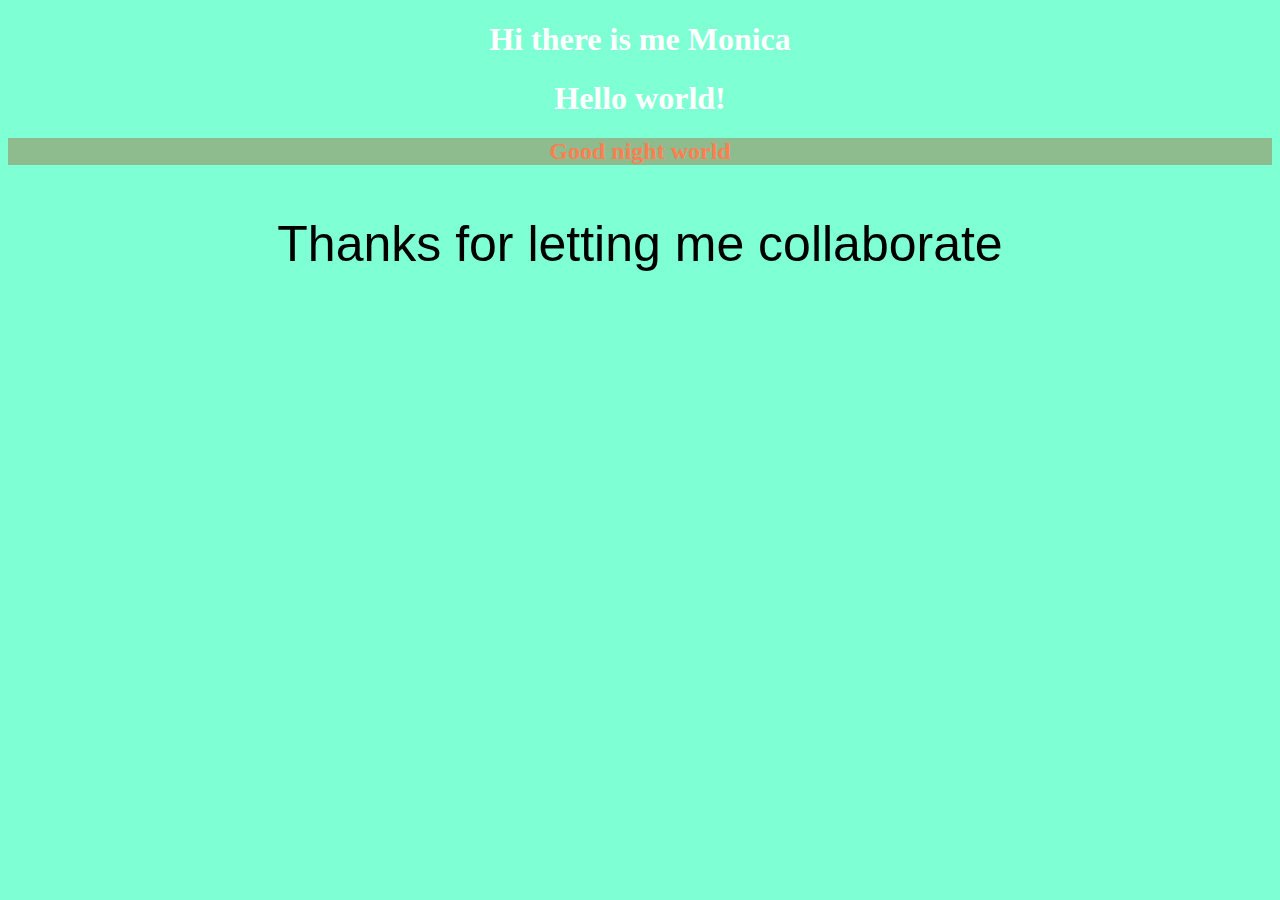
<file: index.html>
<!DOCTYPE html>
<html lang="en">
<head>
   <link rel="stylesheet" href="style.css" type="text/css">
    <meta charset="UTF-8">
    <title>hello</title>
</head>
<body>
    <h1>Hi there is me Monica</h1>
    <h1>Hello world!</h1>
    <h2>Good night world</h2>
    <p>Thanks for letting me collaborate</p>
</body>
</html>
</file>
<file: style.css>
body {
    background-color: aquamarine;
    color: #fff;
    text-align: center;
}
h2 {
    color: coral;
    background-color: darkseagreen
}
p{
    font-size: 50px;
    color: #000;
    font-family: Helvetica, fantasy;
    text-align: center;
}
</file>
